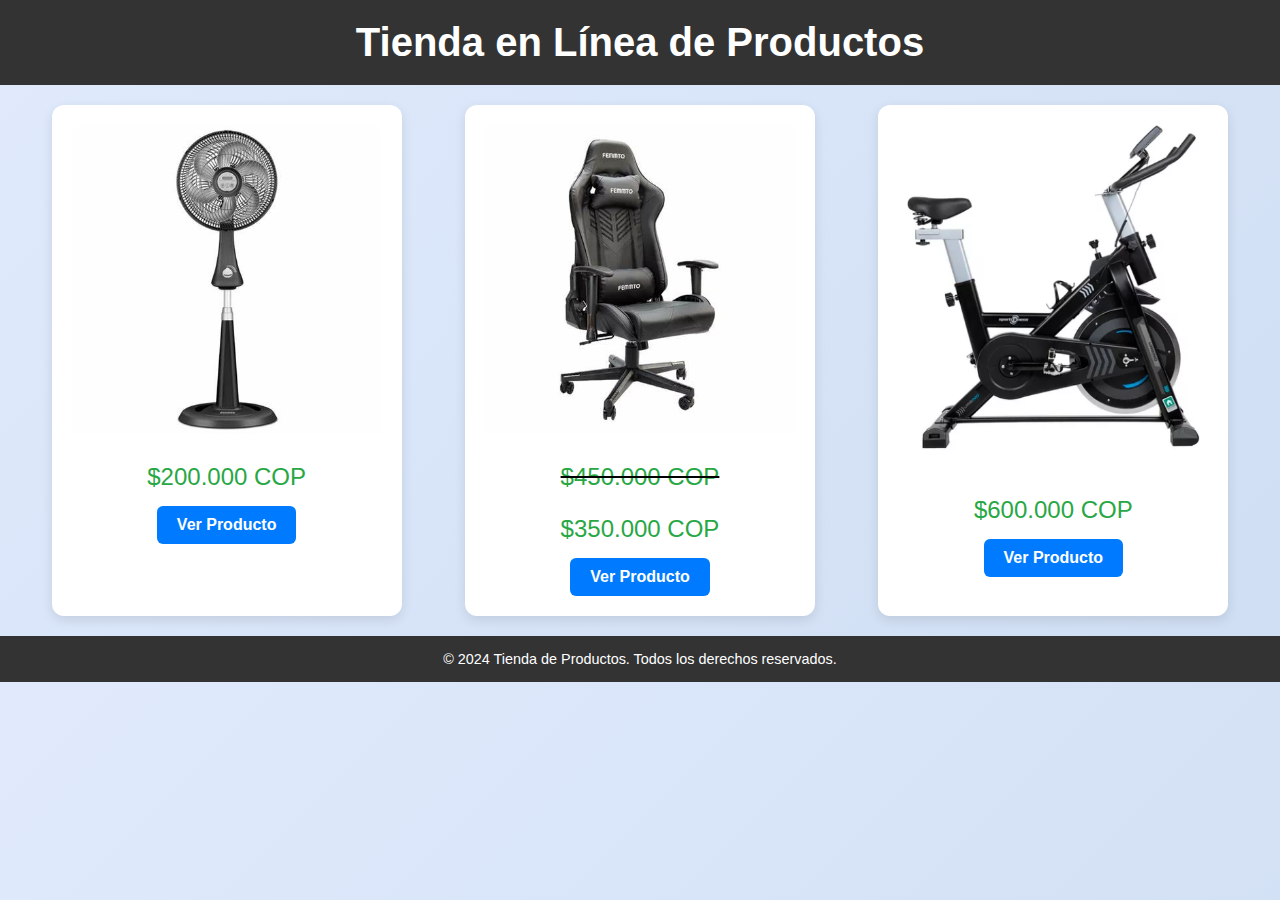
<file: index.html>
<!DOCTYPE html>
<html lang="es">
<head>
    <meta charset="UTF-8">
    <meta name="viewport" content="width=device-width, initial-scale=1.0">
    <title>Tienda de Productos</title>
    <link rel="stylesheet" href="static/css/styles.css">
</head>
<body>
    <header>
        <h1>Tienda en Línea de Productos</h1>
    </header>

    <section class="productos">
        <!-- Producto 1 -->
        <div class="producto">
            <img src="static/imagenes/ventilador.jpeg" alt="Producto 1">
            <p class="precio">$200.000 COP</p>
            <a href="producto.html?producto=1" class="boton-ver">Ver Producto</a>
        </div>

        <!-- Producto 2 -->
        <div class="producto">
            <img src="static/imagenes/silla.jpeg" alt="Producto 2">
            <strike><p class="precio">$450.000 COP</p></strike>
            <p class="precio">$350.000 COP</p>
            <a href="producto.html?producto=2" class="boton-ver">Ver Producto</a>
        </div>

        <!-- Producto 3 -->
        <div class="producto">
            <img src="static/imagenes/bicicleta2.png" alt="Producto 3">
            <p class="precio">$600.000 COP</p>
            <a href="producto.html?producto=3" class="boton-ver">Ver Producto</a>
        </div>
    </section>

    <footer>
        <p>© 2024 Tienda de Productos. Todos los derechos reservados.</p>
    </footer>
</body>
</html>
</file>
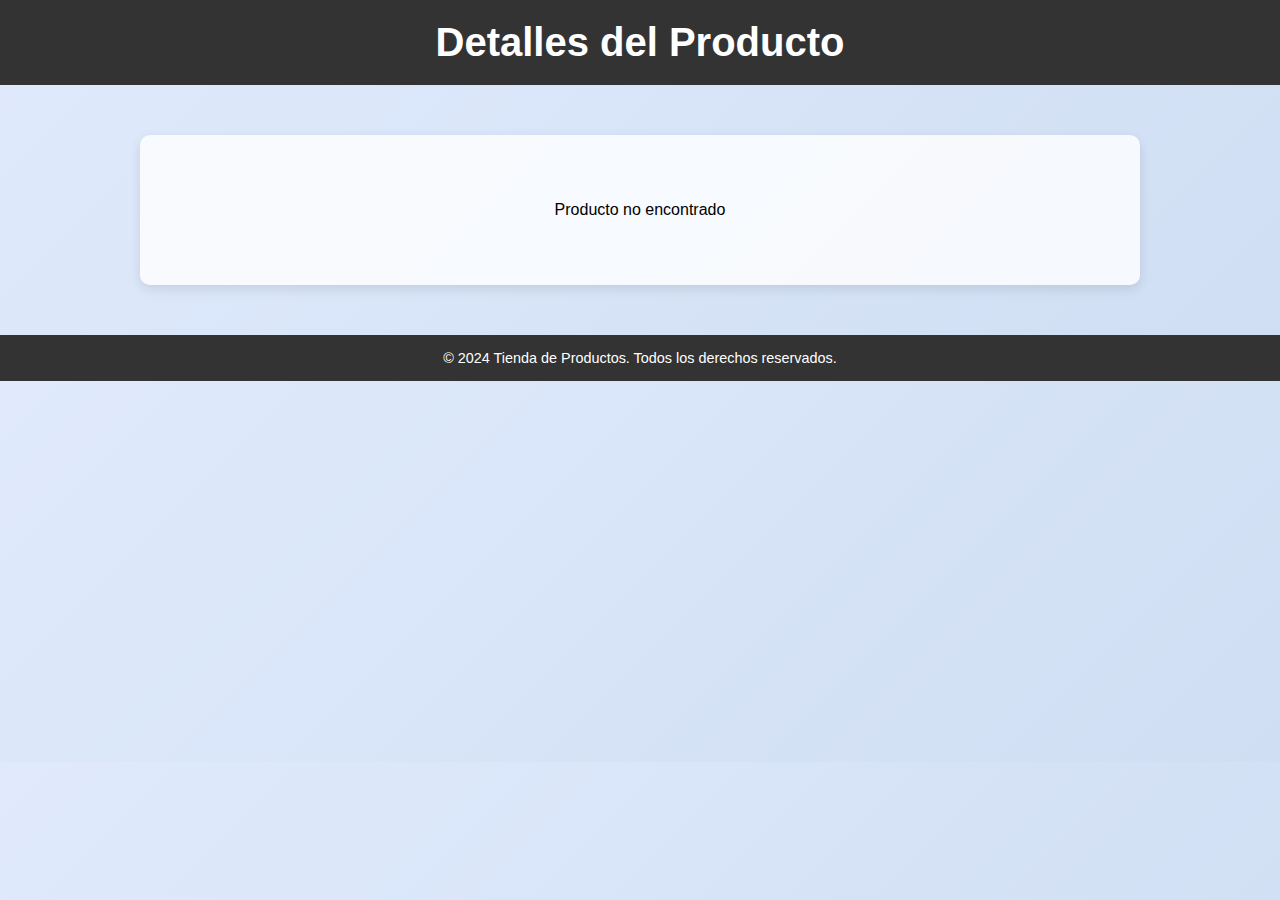
<file: producto.html>
<!DOCTYPE html>
<html lang="es">
<head>
    <meta charset="UTF-8">
    <meta name="viewport" content="width=device-width, initial-scale=1.0">
    <title>Detalle del Producto</title>
    <link rel="stylesheet" href="static/css/styles.css">
    <script>
        // Datos de los productos
        const productos = {
            1: {
                nombre: 'Ventilador Turbo Silence Compact Samurai 14 Pulgadas',
                precio: '$200.000 COP',
                descripcion: [
                    'Diámetro: 14"',
                    'Refresca los ambientes sin ruidos molestos.',
                    'Se ajusta a diferentes alturas.',
                    'Ventilador de 3 velocidades.',
                    'Potencia de 60 W.',
                    'Cuenta con rejilla extraíble.',
                    'Ideal para refrigerar.'
                ],
                imagen: 'static/imagenes/ventilador.jpeg'
            },
            2: {
                nombre: 'Silla Gamer Escritorio Ergonómica Giratoria Ajustable',
                precio: '$300.000 COP',
                descripcion: [
                    'Fabricada con acero reforzado para durabilidad y estabilidad.',
                    'Pistón hidráulico de clase 3 que soporta hasta 150 kg.',
                    'Diseñada para personas de altura entre 160 y 180 cm.',
                    'Soporte óptimo para la espalda durante largas sesiones.'
                ],
                imagen: 'static/imagenes/silla.jpeg'
            },
            3: {
                nombre: 'Bicicleta Spinning Urbino Sportfitness Banda Gym Estática Color Negro',
                precio: '$750.000 COP',
                descripcion: [
                    'Incluye computadora con múltiples funciones.',
                    'Soporta hasta 100 kg.',
                    'El asiento se puede ajustar.',
                    'El asiento se puede ajustar.',
                    'Medidas: Largo 100,5cm Ancho 49,5cm Alto 115cm.',
                ],
                imagen: 'static/imagenes/bicicleta2.png'
            }
        };

        // Función para mostrar el producto según el ID
        function mostrarProducto() {
            const urlParams = new URLSearchParams(window.location.search);
            const productId = urlParams.get('producto');
            const producto = productos[productId];

            if (producto) {
                document.getElementById('producto-nombre').textContent = producto.nombre;
                document.getElementById('producto-imagen').src = producto.imagen;
                document.getElementById('producto-precio').textContent = producto.precio;

                document.getElementById('producto-precio').innerHTML = `<strong style="font-size: 1.5em; font-weight: bold;">${producto.precio}</strong>`;

                // Crear una lista de la descripción
                const descripcionLista = document.getElementById('producto-descripcion');
                descripcionLista.innerHTML = '';  // Limpiar cualquier contenido anterior
                const ul = document.createElement('ul');  // Crear la lista no ordenada

                // Agregar cada elemento de la descripción como un ítem de lista
                producto.descripcion.forEach(item => {
                    const li = document.createElement('li');
                    li.textContent = item;
                    ul.appendChild(li);
                });

                descripcionLista.appendChild(ul);  // Agregar la lista al contenedor
            } else {
                document.getElementById('producto-contenido').innerHTML = '<p>Producto no encontrado</p>';
            }
        }

        window.onload = mostrarProducto;
    </script>
</head>
<body>
    <header>
        <h1>Detalles del Producto</h1>
    </header>

    <!-- Sección donde se mostrará el detalle del producto -->
    <section id="producto-contenido" class="detalle-producto">
        <h2 id="producto-nombre">Nombre del Producto</h2>
        <img id="producto-imagen" src="" alt="Imagen del Producto">
        <p id="producto-precio"></p>
        <div id="producto-descripcion"></div>

        <form action="#" method="POST">
            <label for="cantidad">Cantidad:</label>
            <input type="number" id="cantidad" name="cantidad" value="1" min="1">
            <button type="submit" class="boton-comprar">Agregar al Carrito</button>
        </form>
        <br>
        <a href="index.html" class="boton-index">Inicio</a>

    </section>

    <footer>
        <p>© 2024 Tienda de Productos. Todos los derechos reservados.</p>
    </footer>
</body>
</html>
</file>
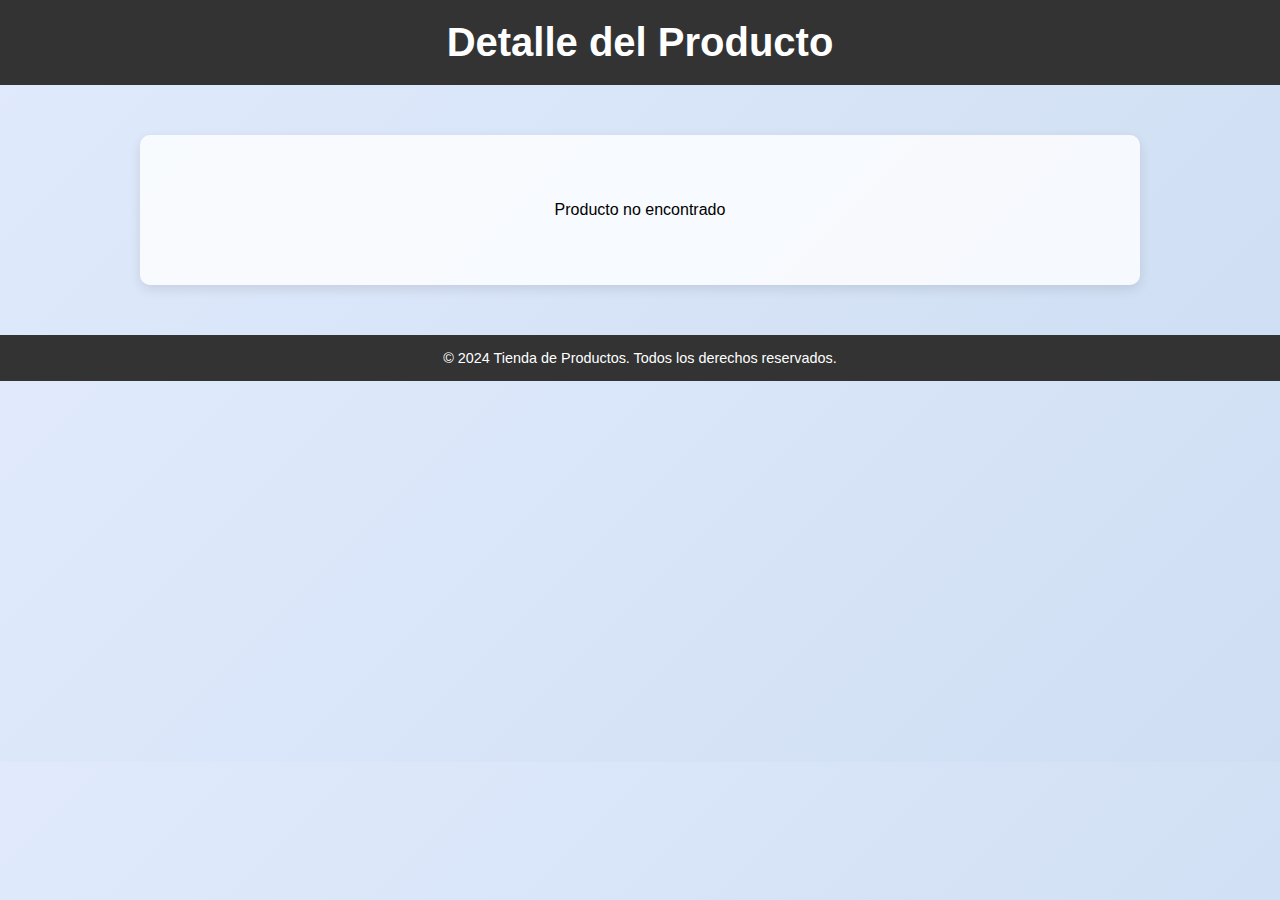
<file: templates/producto.html>
<!DOCTYPE html>
<html lang="es">
<head>
    <meta charset="UTF-8">
    <meta name="viewport" content="width=device-width, initial-scale=1.0">
    <title>Detalle del Producto</title>
    <link rel="stylesheet" href="../static/css/styles.css">
    <script>
        // Datos de los productos
        const productos = {
            1: {
                nombre: 'Ventilador Turbo Silence Compact Samurai 14 Pulgadas',
                precio: '$200.000 COP',
                descripcion: 'Diámetro: 14 " Refresca los ambientes sin ruidos molestos. Se ajusta a diferentes alturas. Ventilador de 3 velocidades. Potencia de 60 W. Cuenta con rejilla extraíble. Ideal para refrigerar.',
                imagen: 'C:\\Users\\Samuel Vergara\\Desktop\\Electiva 2\\Productos\\static\\imagenes\\ventilador.jpeg'
            },
            2: {
                nombre: 'Silla Gamer Escritorio Ergonomica Giratoria Ajustable',
                precio: '$450.000 COP',
                descripcion: 'Fabricada con acero reforzado, esta silla garantiza durabilidad y estabilidad. Su pistón hidráulico de clase 3 soporta hasta 150 kg, ideal para usuarios de diferentes tamaños. El respaldo alto y el asiento están diseñados para personas de altura entre 160 y 180 cm, ofreciendo un soporte óptimo para tu espalda durante largas sesiones.',
                imagen: 'C:\\Users\\Samuel Vergara\\Desktop\\Electiva 2\\Productos\\static\\imagenes\\silla.jpeg'
            },
            3: {
                nombre: 'Producto 3',
                precio: '$600.000 COP',
                descripcion: 'PESO MÁXIMO QUE SOPORTA: 100 kg, PESO DEL PRODUCTO: 20 kg, MEDIDAS DEL PRODUCTO: 97 CM ALTO, 86,4 CM LARGO, 45,6 CM ANCHO.',
                imagen: 'C:\\Users\\Samuel Vergara\\Desktop\\Electiva 2\\Productos\\static\\imagenes\\bicicleta.jpeg'
            }
        };

        // Función para mostrar el producto según el ID
        function mostrarProducto() {
            const urlParams = new URLSearchParams(window.location.search);
            const productId = urlParams.get('producto');
            const producto = productos[productId];

            if (producto) {
                document.getElementById('producto-nombre').textContent = producto.nombre;
                document.getElementById('producto-imagen').src = producto.imagen;
                document.getElementById('producto-precio').textContent = producto.precio;
                document.getElementById('producto-descripcion').textContent = producto.descripcion;
            } else {
                document.getElementById('producto-contenido').innerHTML = '<p>Producto no encontrado</p>';
            }
        }

        window.onload = mostrarProducto;
    </script>
</head>
<body>
    <header>
        <h1>Detalle del Producto</h1>
    </header>

    <!-- Sección donde se mostrará el detalle del producto -->
    <section id="producto-contenido" class="detalle-producto">
        <h2 id="producto-nombre">Nombre del Producto</h2>
        <img id="producto-imagen" src="" alt="Imagen del Producto">
        <p id="producto-precio"></p>
        <p id="producto-descripcion"></p>

        <form action="#" method="POST">
            <label for="cantidad">Cantidad:</label>
            <input type="number" id="cantidad" name="cantidad" value="1" min="1">
            <button type="submit" class="boton-comprar">Agregar al Carrito</button>
        </form>
    </section>

    <footer>
        <p>© 2024 Tienda de Productos. Todos los derechos reservados.</p>
    </footer>
</body>
</html>
</file>
<file: static/css/styles.css>
/* Estilos generales */
body {
    font-family: 'Arial', sans-serif;
    margin: 0;
    padding: 0;
    background: linear-gradient(135deg, #e0eafc, #cfdef3); /* Gradiente suave */
}

header {
    background-color: #333;
    color: #fff;
    text-align: center;
    padding: 20px;
}

h1 {
    margin: 0;
    font-size: 2.5rem;
}

.productos {
    display: flex;
    justify-content: space-around;
    margin: 20px;
}

.producto {
    background-color: #fff;
    border-radius: 12px;
    box-shadow: 0 4px 12px rgba(0, 0, 0, 0.1); /* Sombra suave */
    width: 25%;
    text-align: center;
    padding: 20px;
    transition: transform 0.3s, box-shadow 0.3s;
}

.producto:hover {
    transform: scale(1.05);
    box-shadow: 0 6px 16px rgba(0, 0, 0, 0.15); /* Sombra más pronunciada en hover */
}

.producto img {
    width: 100%;
    height: auto;
    border-radius: 12px 12px 0 0;
}

.precio {
    font-size: 1.5rem;
    color: #28a745;
    margin-bottom: 15px;
}

.boton-ver {
    background-color: #007bff;
    color: #fff;
    text-decoration: none;
    padding: 10px 20px;
    border-radius: 6px;
    font-weight: bold;
    display: inline-block;
    transition: background-color 0.2s, transform 0.2s;
}

.boton-ver:hover {
    background-color: #0056b3;
    transform: translateY(-2px); /* Efecto de elevación al pasar el cursor */
}

/* Estilos para el botón de Volver al Inicio */
.boton-index {
    background-color: #0056b333;
    color: #fff;
    text-decoration: none;
    padding: 10px 20px;
    border-radius: 5px;
    font-weight: bold;
    display: inline-block;
    margin-top: 20px; /* Margen superior para separarlo del contenido */
    transition: background-color 0.2s;
}

.boton-index:hover {
    background-color: #0056b3;
}


footer {
    background-color: #333;
    color: #fff;
    text-align: center;
    padding: 15px 0;
    margin-top: 20px;
}

footer p {
    margin: 0;
    font-size: 0.9rem;
}

/* Página de detalle del producto */
.detalle-producto {
    text-align: center;
    margin: 50px auto; /* Margen superior e inferior aumentados */
    background-color: rgba(255, 255, 255, 0.8); /* Fondo blanco semitransparente */
    padding: 50px; /* Aumenta el padding interno */
    border-radius: 10px;
    box-shadow: 0 4px 12px rgba(0, 0, 0, 0.1); /* Sombra suave */
    max-width: 900px; /* Define un ancho máximo para el contenedor */
}

.detalle-producto img {
    width: 300px;
    height: auto;
    margin-bottom: 20px;
}

.descripcion {
    font-size: 1.1rem;
    color: #444;
    margin: 20px auto;
    max-width: 600px;
    line-height: 1.6;
    text-align: justify;
}

form {
    display: inline-block;
    margin-top: 20px;
}

input[type="number"] {
    width: 60px;
    padding: 5px;
    font-size: 1rem;
    margin-right: 10px;
    border: 1px solid #ccc;
    border-radius: 5px;
}

.boton-comprar {
    background-color: #28a745;
    color: #fff;
    text-decoration: none;
    padding: 10px 20px;
    border-radius: 5px;
    font-weight: bold;
    display: inline-block;
    transition: background-color 0.2s, transform 0.2s;
}

.boton-comprar:hover {
    background-color: #218838;
    transform: translateY(-2px); /* Efecto de elevación al pasar el cursor */
}

#producto-descripcion ul {
    list-style-position: inside;
    text-align: center;
    padding-left: 0;
    margin: 0 auto;
}

#producto-descripcion li {
    margin-bottom: 10px;
}
</file>
